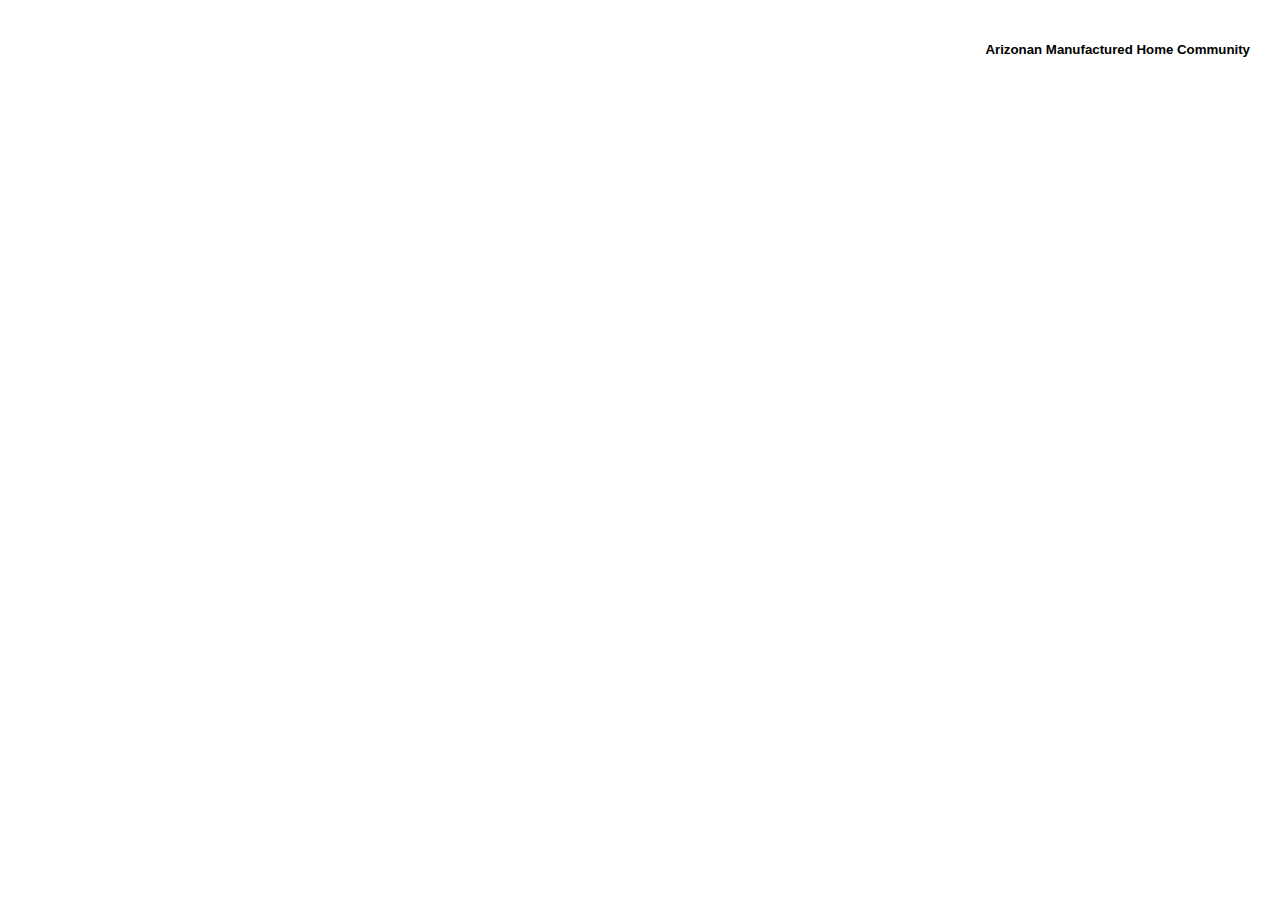
<file: index3d.html>
<!DOCTYPE html>
<html>

<head>
    <meta charset="utf-8">
    <title>Arizonan Manufactured Home Community</title>
    <meta name="viewport" content="initial-scale=1,maximum-scale=1,user-scalable=no">
    <link href="https://api.mapbox.com/mapbox-gl-js/v3.1.2/mapbox-gl.css" rel="stylesheet">
    <script src="https://api.mapbox.com/mapbox-gl-js/v3.1.2/mapbox-gl.js"></script>
    <style>
        body {
            margin: 0;
            padding: 0;
        }

        #map {
            position: absolute;
            top: 0;
            bottom: 0;
            width: 100%;
        }

        .map-overlay {
            position: absolute;
            top: 0;
            right: 0;
            background: #fff;
            margin-top: 20px;
            margin-right: 20px;
            padding: 0 10px;
            padding-bottom: 10px;
            font-family: Arial, sans-serif !important;
            overflow: auto;
            border-radius: 3px;
            /* font-size: 12px !important; */
        }

        #info {
            font-size: 12px !important;
            /* text-transform: capitalize; */
        }
    </style>
</head>

<body>
    <div id="map"></div>
    <div class="map-overlay" id="features">
        <h5>Arizonan Manufactured Home Community</h5>
        <div id="info"></div>
    </div>
    <script src="js/index-3d.js"></script>
    <!-- <script src="js/popup.js"></script> -->
</body>

</html>
</file>
